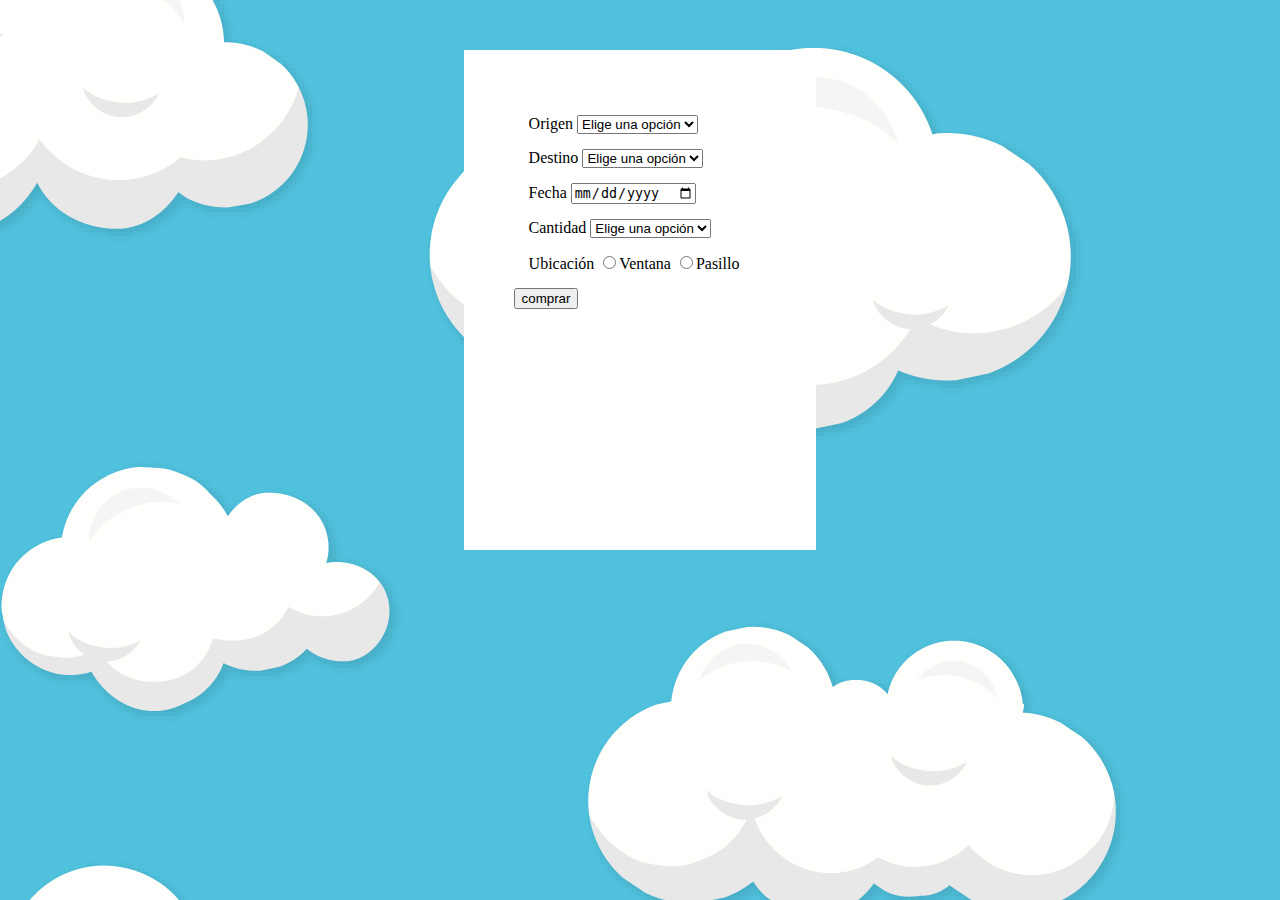
<file: Grupo 6/index.html>
<!DOCTYPE html>
<html lang="en">
<head>
	<meta charset="UTF-8">
	<title></title>
	<link rel="stylesheet" type="text/css" href="css/estilos.css">
</head>
<body>
	<div class="container">
		<form>
			<div id="origen">
				<label for="origen">Origen</label>
				<select id="origen" class="seleccion obligatorio">
					<option value="0">Elige una opción</option>
					<option value="1">Origen uno</option>
					<option value="2">Origen dos</option>
					<option value="3">Origen tres</option>
					<option value="4">Origen cuatro</option>
				</select>
				<label class="error"></label>
			</div>
			<div id="destino">
				<label  for="destino">Destino</label>
				<select id="destino" class="seleccion obligatorio">
					<option value="0">Elige una opción</option>
					<option value="1">Destino uno</option>
					<option value="2">Destino dos</option>
					<option value="3">Destino tres</option>
					<option value="4">Destino cuatro</option>
				</select>
				<label class="error"></label>
			</div>
			<div>
				<label for="fecha">Fecha</label>
				<input id="fecha" type="date" min="07052018"/>
				<label id="roja"></label>
			</div>
			<div id="cantidad">
				<label for="cantidad">Cantidad</label>
				<select id="cantidad" class="seleccion obligatorio">
					<option value="0">Elige una opción</option>
					<option value="1">1</option>
					<option value="2">2</option>
					<option value="3">3</option>
					<option value="4">4</option>
				</select>
				<label class="error"></label>
			</div>
			<div id="ubicaciones">
				<label>Ubicación</label>
				<input type="radio" name="ubicacion" id="ventana"/><label>Ventana</label>
				<input type="radio" name="ubicacion" id="pasillo"/><label>Pasillo</label>
				<label id="error_ubicacion" class="error"></label>
				
			</div>
			<input id="boton" type="button" value="comprar"/>
	</form>
	</div>
	<!--scipts-->
	<script type="text/javascript" src="js/jquery.js"></script>
	<script type="text/javascript" src="js/index.js"></script>
</body>
</html>
</file>
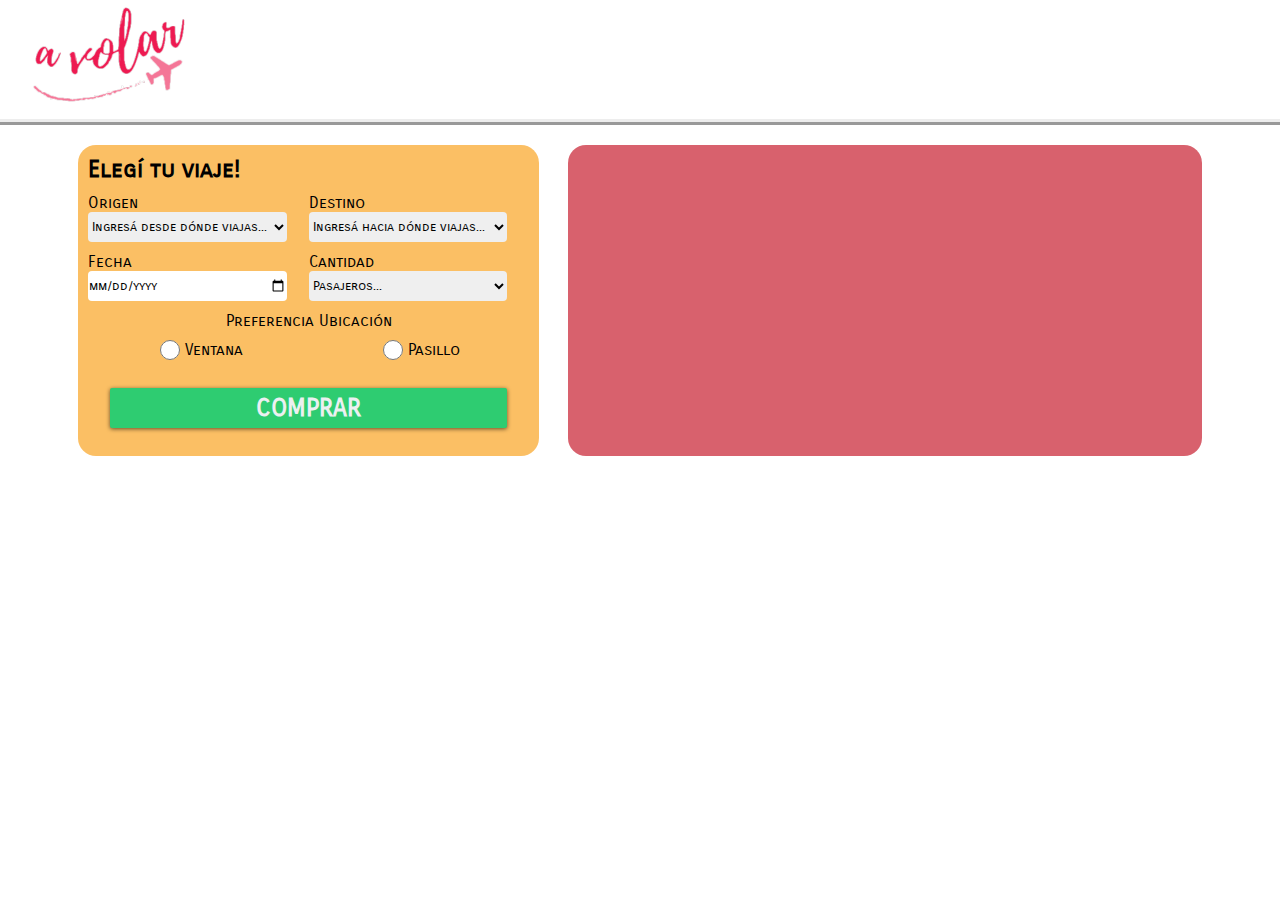
<file: Grupo1/index.html>
<!DOCTYPE html>
<html lang="en">
  <head>
    <meta name="viewport" content="width=device-width, user-scalable=no, initial-scale=1.0">
    <meta charset="utf-8">
    <title>Comprar Pasajes</title>
    <link rel="stylesheet" href="https://use.fontawesome.com/releases/v5.0.10/css/all.css" integrity="sha384-+d0P83n9kaQMCwj8F4RJB66tzIwOKmrdb46+porD/OvrJ+37WqIM7UoBtwHO6Nlg" crossorigin="anonymous">
    <link href="https://fonts.googleapis.com/css?family=Carrois+Gothic+SC" rel="stylesheet">
    <link rel="stylesheet" href="css/styles.css">
  </head>
  <body>

    <header>
      <h1><a id='logo' href="index.html"><img src="imgs/logo1.png" alt="logo"></a></h1>
    </header>

    <div class="main-container">
      <form class="form-container" action="" method="post">
        <h2><i class="fas fa-plane"></i> Elegí tu viaje!</h2>
        <div class="rowBox">
          <div class="colBox">
            <label>Origen</label>
              <select id="origen" name="Orig" class="oblig">
                <option value="-1" disabled selected>Ingresá desde dónde viajas...</option>
                <option value="1">Retiro</option>
                <option value="2">Liniers</option>
              </select>
              <label id="errorOrigen" class="error"></label>
          </div>

          <div class="colBox">
            <label>Destino</label>
              <select id="destino" name="Dest" class="oblig">
                <option value="-1" disabled selected>Ingresá hacia dónde viajas...</option>
                <option value="1">San Luis</option>
                <option value="2">Mendoza</option>
              </select>
              <label id="errorDestino" class="error"></label>
          </div>
        </div>

        <div class="rowBox">
          <div class="colBox">
            <label>Fecha</label>
              <input id="date" type="date" name="departureDate" class="oblig">
              <label id="errorDate" class="error"></label>
          </div>

          <div class="colBox">
            <label>Cantidad</label>
              <select id="cantidad" name="quantity" class="oblig">
                <option value="-1" disabled selected>Pasajeros...</option>
                <option value="1">1</option>
                <option value="2">2</option>
                <option value="3">3</option>
                <option value="4">4</option>
                <option value="5">5</option>
                <option value="6">6</option>
              </select>
              <label id="errorCantidad" class="error"></label>
          </div>
        </div>

        <div class="rowBox">
          <label>Preferencia Ubicación</label>
        </div>
        <div class="rowBox">
          <div class="rowRadioBox"><input class="selectSeat" type="radio" name="seat" value="V"><label for="seatW" class="opciones">Ventana</label></div>
          <div class="rowRadioBox"><input class="selectSeat" type="radio" name="seat" value="P"> <label for="seatH" class="opciones">Pasillo</label></div>
        </div>
        <div class="rowBox">
          <label id="errorUbicación" class="error"></label>
        </div>
        <div class="rowBox">
          <button id="comprar">COMPRAR</button>
        </div>

      </form>

      <div class="sale">

      </div>
    </div>

    <script type="text/javascript" src="js/jquery-3.3.1.min.js"></script>
    <script type="text/javascript" src="js/index.js"></script>
  </body>
</html>
</file>
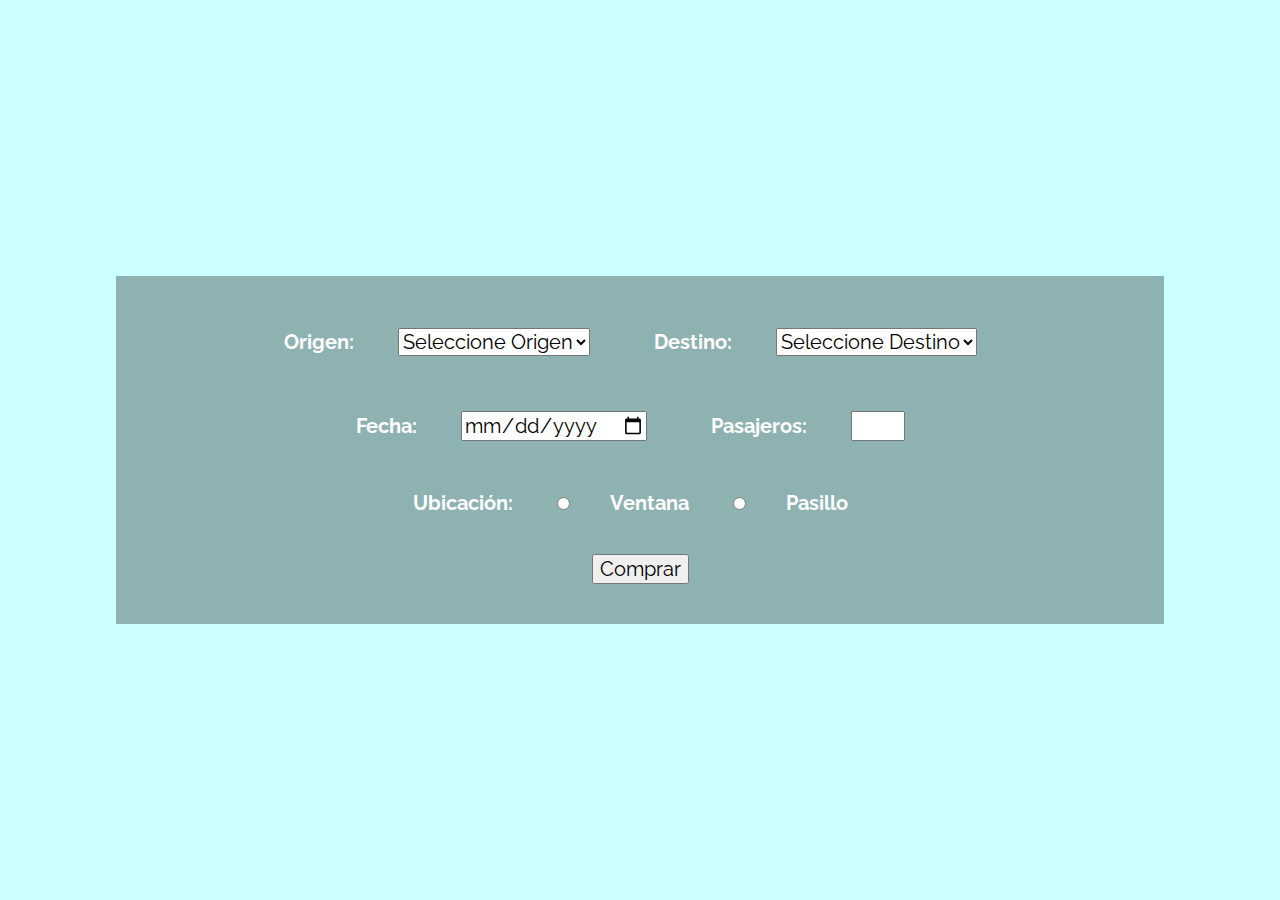
<file: Grupo3/index.html>
<!DOCTYPE html>
<html lang="en">
<head>
	<meta charset="UTF-8">
	<title>Document</title>
	<link href="https://fonts.googleapis.com/css?family=Raleway:400,500,600" rel="stylesheet">

	<link rel="stylesheet" href="css/styles.css">
</head>
<body>
	<div class = "mainContainer"> 
		<div class = 'places'>
			<label for="">Origen:</label>
			<select id="origen" class = "Obligatorio">
				<option value = "-1"> Seleccione Origen </option>
				<option value="0">Buenos Aires</option>
				<option value="1">Córdoba</option>
				<option value="2">Mar del Plata</option>
				<option value="3">Rosario</option>
			</select>
			<label class="error"></label>
			<label for="">Destino:</label>
			<select id="destino" class = "Obligatorio">
				<option value = "-1"> Seleccione Destino </option>
				<option value="0">Buenos Aires</option>
				<option value="1">Córdoba</option>
				<option value="2">Mar del Plata</option>
				<option value="3">Rosario</option>
			</select>
			<label class="error"></label>
		</div>
		<div class ="fechaPasaj">
			<label for="">Fecha:</label>
			<input type="date" id = "fecha" class = "Obligatorio" min="2018-05-07">
			<label class="error"></label>
			<label for="">Pasajeros:</label>
			<input type="number" name="cantidad" id="cantidad" min="1" max="3" class = "Obligatorio">
			<label class="error"></label>
		</div>
		<div class = 'opciones'>
			<label>Ubicación:</label>
			<input type="radio" name="ubicacion" class="ubicacion" id="ventana" value="ventana"><label for="ventana">Ventana</label>
			<input type="radio" name="ubicacion" class="ubicacion" id="pasillo" value="pasillo"><label for="pasillo">Pasillo</label>
			<label class="error"></label>
		</div>
	  <div class="botones">
			<button id="comprar">Comprar</button>

			<!--<button id="test">Testear</button>-->
		</div>
	</div>
	<script type="text/javascript" src="js/jquery.js"></script>
	<script type="text/javascript" src="js/index.js"></script>
</body>
</html>
</file>
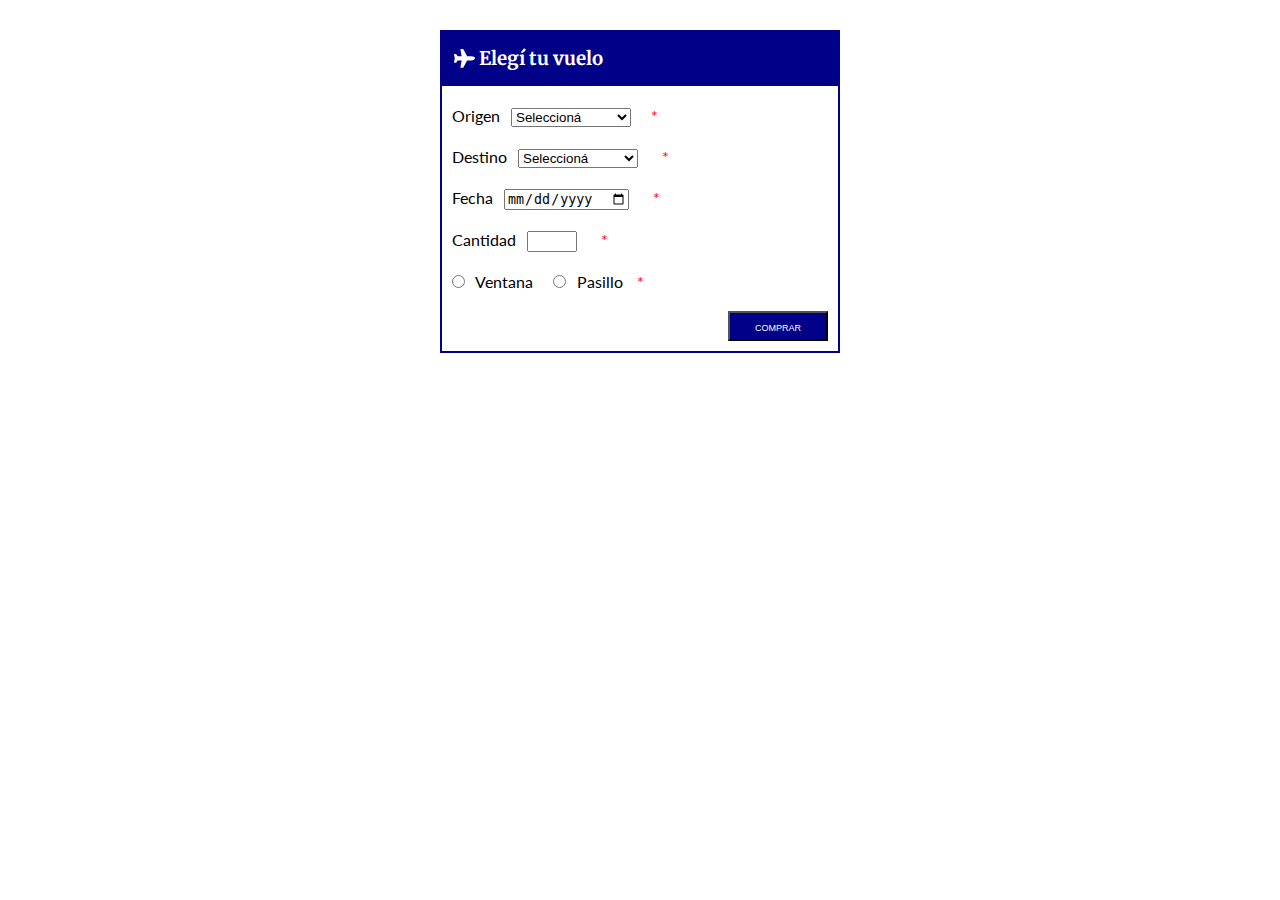
<file: Grupo4/index.html>
<!DOCTYPE html>
<html lang="en">
	<head>
		<meta charset="UTF-8">
		<title>flight</title>
		<link href="https://fonts.googleapis.com/css?family=Lato|Merriweather" rel="stylesheet">
		<link rel="stylesheet" type="text/css" href="css/estilos.css">

	</head>
	<body>
		<div id="container">
			<h3><i class="fas fa-plane"></i> Elegí tu vuelo</h3>
			<form>
				<section class="flights">
					<article>
						<label>Origen</label>
						<select id="origen" class="obligatorio">
							<option value="0">Seleccioná</option>
							<option value="BsAs">Buenos Aires</option>
							<option value="Cordoba">Córdoba</option>
							<option value="Mendoza">Mendoza</option>
							<option value="RioNegro">Río Negro</option>
							<option value="Ushuaia">Ushuaia</option>
						</select><span class="obl">*</span> <span class="error or"></span>
					</article>
					<article>
						<label>Destino</label>
						<select id="destino" class="obligatorio">
							<option value="0">Seleccioná</option>
							<option value="BsAs">Buenos Aires</option>
							<option value="Cordoba">Córdoba</option>
							<option value="Mendoza">Mendoza</option>
							<option value="RioNegro">Río Negro</option>
							<option value="Ushuaia">Ushuaia</option>
						</select> <span class="obl">*</span><span class="error dest"></span>
					</article>
					<article>
						<label>Fecha</label>
						<input type="date" id="date" class="obligatorio"> <span class="obl">*</span><span class="error fecha"></span>
					</article>
					<article>
						<label>Cantidad</label>
						<input type="number" id="cant" min="1" class="obligatorio"> <span class="obl">*</span><span class="error can"></span>
					</article>
					<article class="last">
						<div>
							<input type="radio" name="seat" class="seat obligatorio" value="ventana"> <span>Ventana</span>
						</div>
						<div class="pas">
							<input type="radio" name="seat" class="seat obligatorio" value="pasillo"> <span>Pasillo</span> 
							<span class="obl">*</span><span class="error asiento"></span>
						</div>
					</article>
					<article>
						<button type="submit" id="buy">comprar</button>
					</article>
				</section>
			</form>
		</div>
		<script type="text/javascript" src="js/fontawesome-all.js"></script>
		<script type="text/javascript" src="js/jquery-3.3.1.min.js"></script>
		<script type="text/javascript" src="js/index.js"></script>
	</body>
</html>
</file>
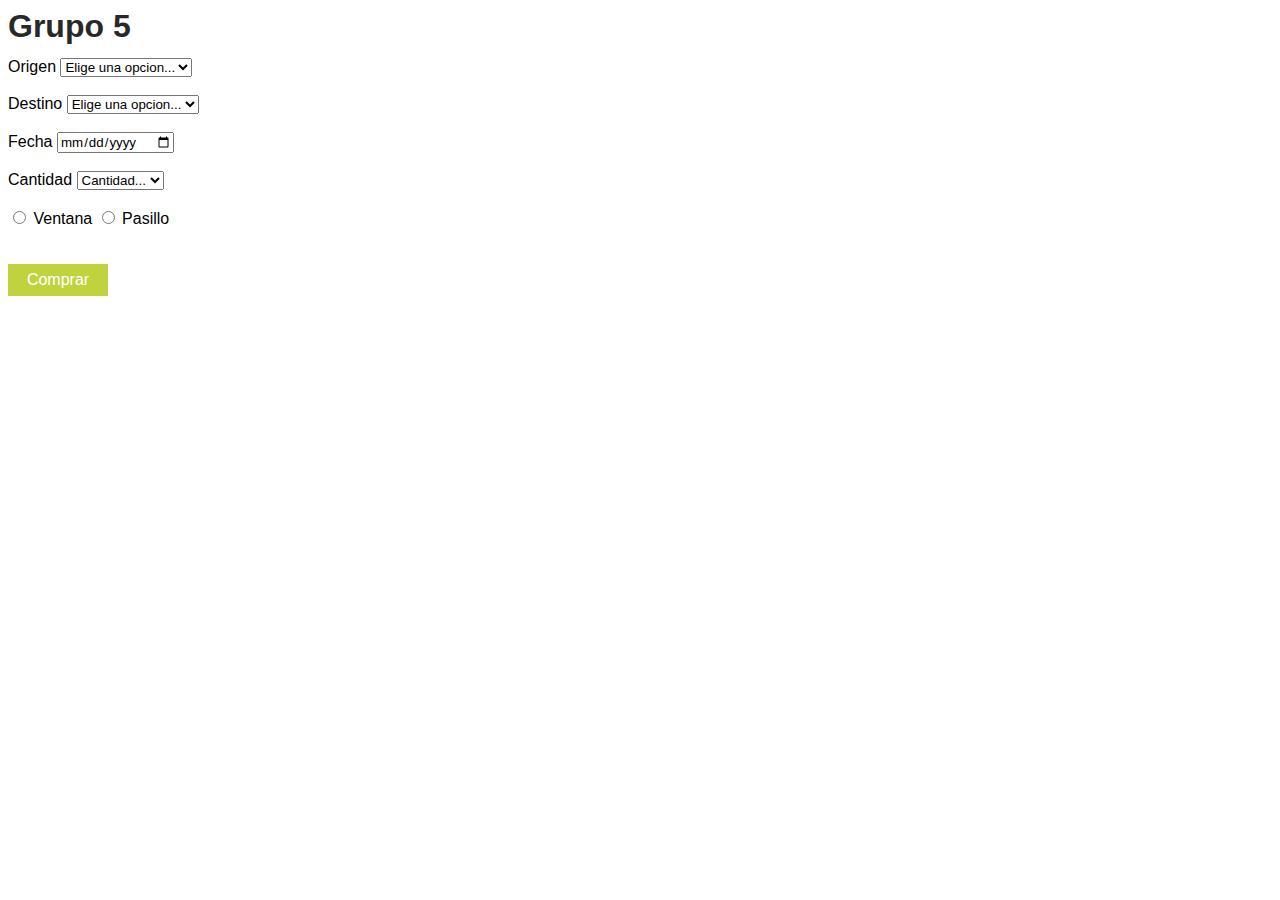
<file: Grupo5/index.html>
<!DOCTYPE html>
<html>
<head>
	<meta charset="utf-8">
	<title> ejercicio grupal avion </title>	
<link rel="stylesheet" type="text/css" href="styles.css">	
</head>
<body>
	<div class="container">
		<h1> Grupo 5  </h1>
			<div id="form">
				<form action="#" method="post" id="form">
				<label>Origen</label>
					<select class="obligatorio" id="origen" name="origen">
					  <option value="-1">Elige una opcion...</option>
					  <option value="Rosario">Rosario</option>
					  <option value="Cordoba">Cordoba</option>
					  <option value="Bahia Blanca">Bahia Blanca</option>
					  <option value="Santa Rosa">Santa Rosa</option>
					</select>
					<label class="mjeObligatorio"></label>
					<br>
					<br>
				<label>Destino</label>
					<select class="obligatorio" id="Destino" name="destino">
					  <option value="-1">Elige una opcion...</option>
					  <option value="Rosario">Rosario</option>
					  <option value="Cordoba">Cordoba</option>
					  <option value="Bahia Blanca">Bahia Blanca</option>
					  <option value="Santa Rosa">Santa Rosa</option>
					</select>
					<label class="mjeObligatorio"></label>
					<br><br>
				<label>Fecha</label>
					<input class="fechaObligatorio" type="date" id="fecha" required>
					<label class="mjeFechaObligatorio"></label>
					<br>
					<br>
				<label>Cantidad</label>
					<select class="obligatorio" id="Cantidad" name="cantidad">
					  <option value="-1">Cantidad...</option>
					  <option value="1">1</option>
					  <option value="2">2</option>
					  <option value="3">3</option>
					  <option value="4">4</option>
					  <option value="5">5</option>
					  <option value="6">6</option>
					  <option value="7">7</option>
					  <option value="8">8</option>
					  <option value="9">9</option>
					  <option value="10">10</option>
					</select>
					<label class="mjeObligatorio"></label>
					<br><br>

					<input id="ventana" type="radio" name="ubicacion" value="ventana">
					<label>Ventana</label>
					<input id="pasillo" type="radio" name="ubicacion" value="pasillo">
					<label>Pasillo</label>
					<label class="mjeRadioObligatorio"></label>
				</form>	
			</div>		
			<br><br>
		<button id="comprar" class="boton">Comprar</button>
	</div> 
<script type="text/javascript" src="js/jquery3.min.js"> </script>
<script type="text/javascript" src="js/index.js"></script>  
</body>
</html>
</file>
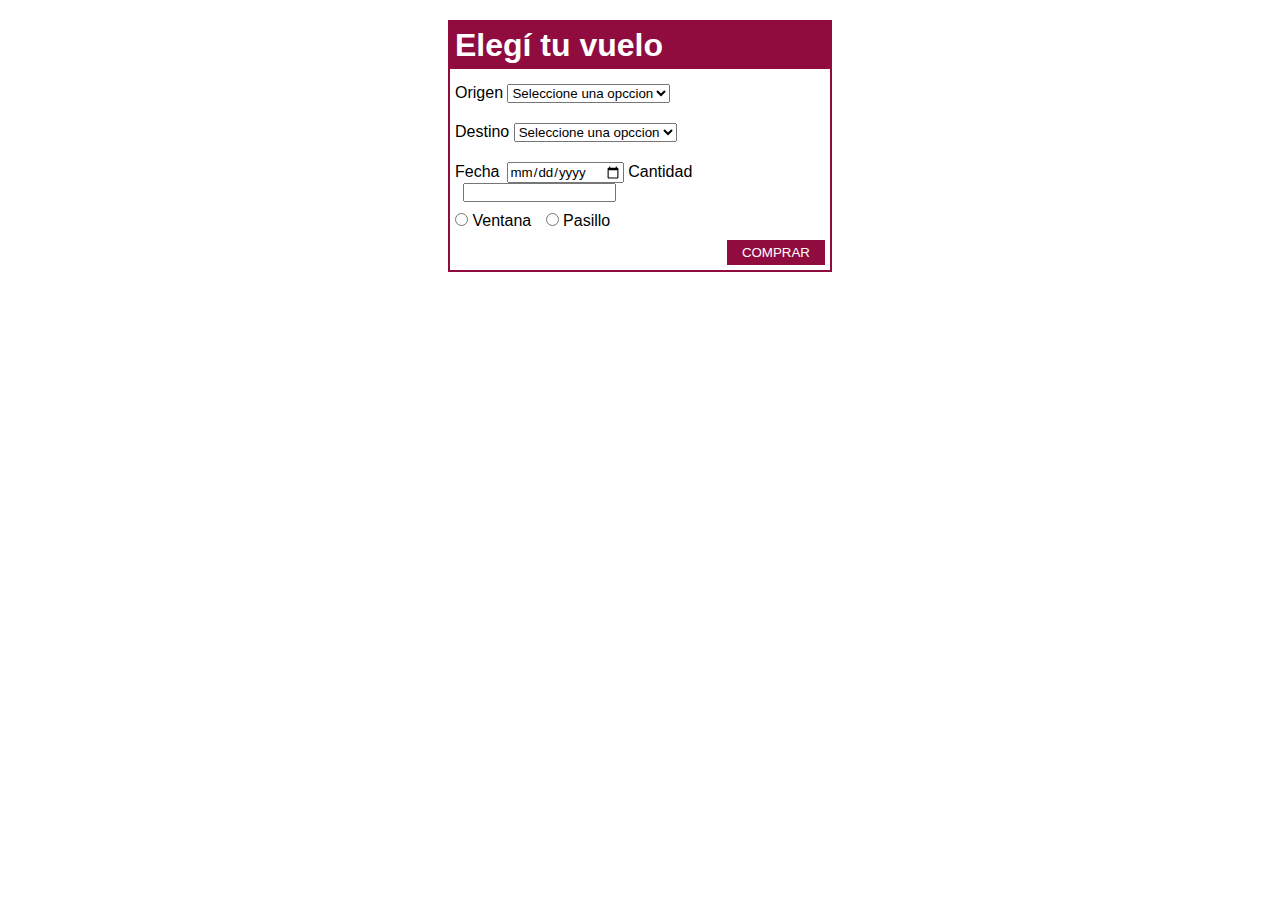
<file: Grupo7/index.html>
<!DOCTYPE html>
<html lang="en">
<head>
	<meta charset="UTF-8">
	<title>Elegi tu vuelo</title>
	<link rel="stylesheet" type="text/css" href="css/estilos.css">
</head>
<body>
	<section class="container-all">
		<h1>Elegí tu vuelo</h1>
		<form class="formulario">
			<div class="origen">
				<p>Origen</p>
				<select id="origen" class="obligatorio">
					<option value="-1" disabled selected>Seleccione una opccion</option>
					<option value="1">Buenos aires</option>
					<option value="2">Cordoba</option>
					<option value="3">Mendoza</option>
					<option value="4">Santa Fe</option>
				</select>
			</div>
			<div class="destino">
				<p>Destino</p>
				<select id="destino" class="obligatorio">
					<option value="-1" disabled selected>Seleccione una opccion</option>
					<option value="1">Misiones</option>
					<option value="2">Santa Cruz</option>
					<option value="3">Tierra del Fuego</option>
					<option value="4">Tucuman</option>
				</select>	
			</div>
			<div class="fecha-cantidad">
				<label>Fecha</label><input type="date" id="dia">
				<label>Cantidad</label><input type="number" id="cant">
			</div>
			<div class="lugares">
				<input type="radio" name="lugar" id="ventana" class="validar-radio" value="ventana"><label for="ventana"> Ventana</label> 
  			<input type="radio" name="lugar" id="pasillo" class="validar-radio" value="pasillo"><label for="pasillo"> Pasillo</label> 
  		</div>
  		<div class="container-button">
  			<button id="comprar">COMPRAR</button>
  		</div>
		</form>
		<label for="" id="errores"></label>
		<label for="" id="info-enviada"></label>
	</section>
	<script type="text/javascript" src="js/fontawesome-all.js"></script>
	<script type="text/javascript" src="js/jquery-3.3.1.min.js"></script>
	<script type="text/javascript" src="js/index.js"></script>
</body>
</html>
</file>
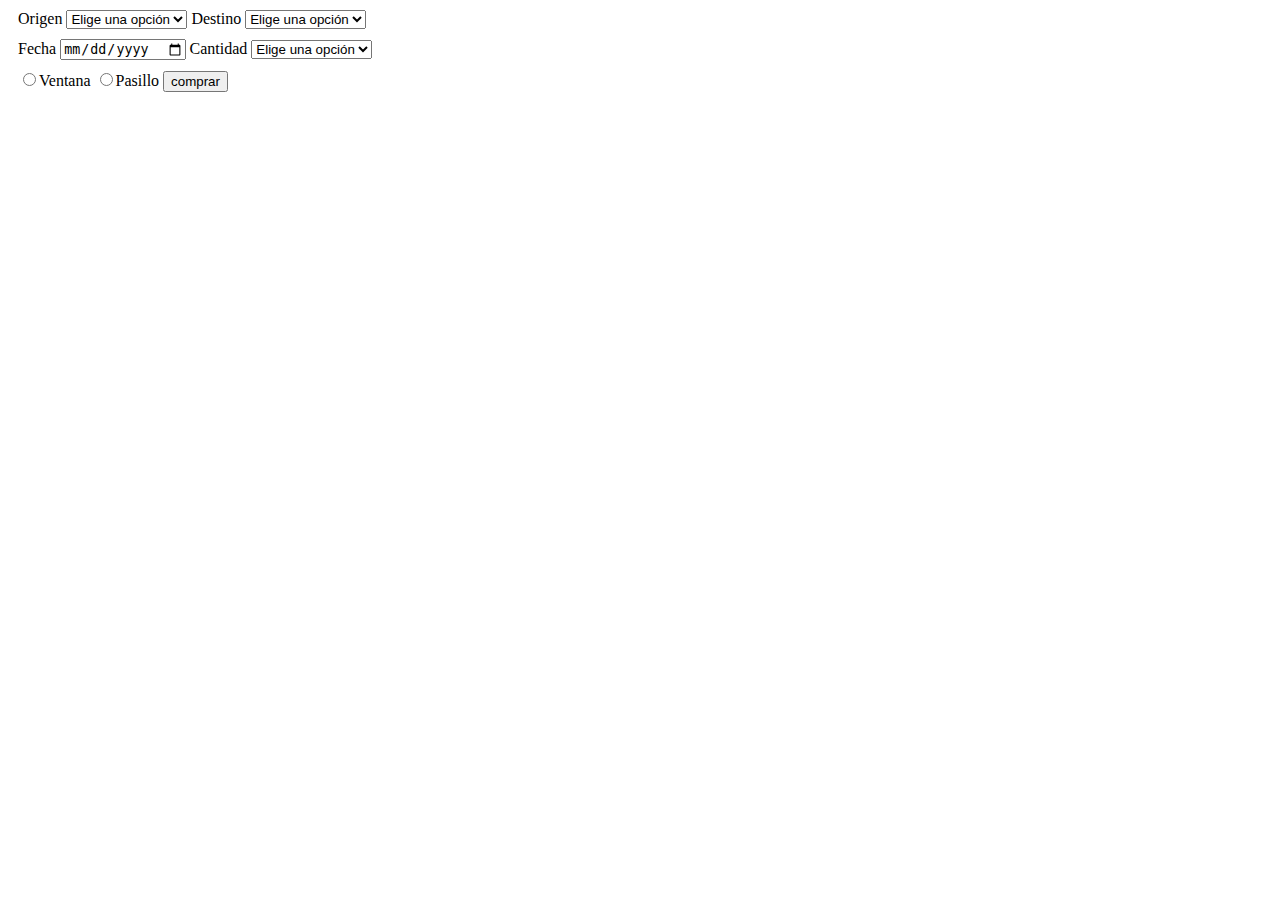
<file: Grupo 6/Ejercicio Avion/index.html>
<!DOCTYPE html>
<html lang="en">
<head>
	<meta charset="UTF-8">
	<title></title>
	<link rel="stylesheet" type="text/css" href="css/estilos.css">
</head>
<body>
	<div class="container">
		<form>
			<div class="fila" id="fila_uno">
				<label for="origen">Origen</label>
				<select id="origen" class="seleccion obligatorio">
					<option value="0">Elige una opción</option>
					<option value="1">Origen uno</option>
					<option value="2">Origen dos</option>
					<option value="3">Origen tres</option>
					<option value="4">Origen cuatro</option>
				</select>
				<label class="error"></label>
				<label  for="destino">Destino</label>
				<select id="destino" class="seleccion obligatorio">
					<option value="0">Elige una opción</option>
					<option value="1">Destino uno</option>
					<option value="2">Destino dos</option>
					<option value="3">Destino tres</option>
					<option value="4">Destino cuatro</option>
				</select>
				<label class="error"></label>
			</div>
			<div class="fila" id="fila_dos">
				<label for="fecha">Fecha</label>
				<input id="fecha" type="date" min="07052018"/>
				<label id="roja"></label>
				<label for="cantidad">Cantidad</label>
				<select id="cantidad" class="seleccion obligatorio">
					<option value="0">Elige una opción</option>
					<option value="1">1</option>
					<option value="2">2</option>
					<option value="3">3</option>
					<option value="4">4</option>
				</select>
				<label class="error"></label>
			</div>
			<div class="fila" id="fila_tres">
				<input type="radio" name="ubicacion" id="ventana"/><label>Ventana</label>
				<input type="radio" name="ubicacion" id="pasillo"/><label>Pasillo</label>
				<label id="error_ubicacion" class="error"></label>
				<input id="boton" type="button" value="comprar"/>
			</div>
	</form>
	</div>
	<!--scipts-->
	<script type="text/javascript" src="js/jquery.js"></script>
	<script type="text/javascript" src="js/index.js"></script>
</body>
</html>
</file>
<file: Grupo 6/css/estilos.css>
.error, #ventana, #pasillo, #roja {
	color:crimson;
	text-transform:uppercase;
	font-size:0.7em;
}

.error {
	display:block;
}

body {
	background-image: url("../img/fondo.jpg");
}

.container {
	width:20%;
	margin:50px auto;
	background:white;
	height:400px;
	padding:50px;
}

.fila {
	margin:10px;
}

div {
	margin:15px;
}
</file>
<file: Grupo1/css/styles.css>
*{
  margin: 0;
  padding: 0;
  box-sizing: border-box;
  font-family: 'Carrois Gothic SC', sans-serif;
}

header {
  width: 100%;
  min-height: 80px;
  padding: 5px;
  display: flex;
  border-bottom: 6px ridge #EDEDED;
}

h1 {
  width: 50%;
  margin-left: 25px
}

header img {
  height: 100px
}

.main-container {
  width: 90%;
  margin: auto;
  display: flex;
  justify-content: space-between;
}

.form-container {
  width: 40%;
  padding: 10px;
  margin: 20px auto;
  background-color: #FBBF64;
  border-radius: 18px;
}

.rowBox {
  width: 100%;
  margin: 10px auto;
  display: flex;
  justify-content: space-around;
}

.colBox{
  width: 50%;
  display: flex;
  flex-direction: column;
}

.rowRadioBox {
  width: 100%;
  display: flex;
  justify-content: center
}

select, input {
  border-radius: 4px;
  width: 90%;
  height: 30px;
  border-style: none;
}

.selectSeat {
  width: 20px;
  height: 20px;
  margin: auto 5px;
}

#comprar{
  width: 90%;
  height: 40px;
  margin: 8px auto;
  padding: 0 25px;
  font-size: 25px;
  font-weight: 800;
  color: #ecf0f1;
  border-width: 0;
  border-radius: 2px;
  box-shadow: 0 1px 4px rgba(0, 0, 0, .6);
  background-color: #2ecc71;
  cursor: pointer;
  outline: none;
}

#comprar:hover, #comprar:focus {
  background-color: #27ae60;
}

.error {
  color: red;
  font-size: 14px;
}


.sale {
  width: 55%;
  margin: 20px auto;
  background-color: #D8616D;
  border-radius: 18px;
}
</file>
<file: Grupo3/css/styles.css>
*{margin: auto;

  }


.mainContainer{width: 1000px;
              height:300px;
              background:rgba(0 ,0, 0,0.3);
              padding: 1.5em;
              display: flex;
              flex-direction: column;
              justify-content: space-between;


           }

body {
	font-family: 'Raleway', sans-serif;
	background: #ccffff;
	background-image: url("http://getwallpapers.com/wallpaper/full/9/8/6/398730.jpg");
	background-size: cover;
	background-repeat: no-repeat;
	color:white;
	height:100vh;
  display: flex;
  flex-direction: row;
  justify-content: center;
  align-items: center;
}

.error {
	color: red;
	font-size: 10px;
font-family: 'Raleway;400', sans-serif;
}
label, input,select, .botones{margin: 1em;}

label {font-size: 20px;font-weight: bold;}

select, input{font-size: 20px;
	font-family: 'Raleway', sans-serif;

}
button{
	font-size: 20px;
	font-family: 'Raleway', sans-serif;
}

.botones{
	/*width: 500px;*/
	display: flex;
	justify-content: center;}
</file>
<file: Grupo4/css/estilos.css>
*{
	margin:0;
	box-sizing: border-box;
}

body{
	width: 100%;
	font-family: 'Lato', sans-serif;
}

#container{
	border: 2px solid #000088;
	width: 400px;
	margin: 30px auto;
	display: flex;
	flex-direction: column;
}
h3{
	border: 2px solid #000088;
	background-color: #000088;
	width: 100%;
	color:white;
	line-height: 50px;
	padding-left: 10px;
	font-family:  'Merriweather', sans-serif;
}
form{
	margin-bottom: 10px;
}
section{
	padding: 0 10px;
}
article{
	margin: 20px 0;
}
label, .seat{
	margin-right: 7px;
}
select{
	width: 120px;
}
select, input{
	margin-right:10px;
}
.pas{
	margin-left: 20px;
}
#cant{
	width: 50px;
}
.last {
	display: flex;
	justify-content: flex-start;
}
#buy{
	background-color: #000088;
	font-variant: small-caps;
	color:#fff;
	height: 30px;
	float:right;
	width: 100px;
}
.obl{
	color:red;
	margin-left: 10px;
}
.error{
	color:red;
	font-size: 0.8em;
}
</file>
<file: Grupo5/styles.css>
* {
	font-family: sans-serif;
}


h1 {
	display: block;
	font-family: sans-serif;
	font-size: 2em;
	font-weight: bold;
	color: #282828;
	margin: 0 0 0.4em 0;
	padding: 0;
}

.boton {
	background-color: #c0d23e;
	width: 100px;
	height: 2em; 
	margin: 0 auto;
	font-family: sans-serif;
	font-size: 1em;
	padding: 0.1em;
	color: #fff;
	border-style: none;
}

.mjeObligatorio, .mjeFechaObligatorio, .mjeFechaObligatorio, .mjeRadioObligatorio {
	color: red;
}
</file>
<file: Grupo7/css/estilos.css>
* {
	box-sizing: border-box;
	padding: 0px;
	margin: 0px;
	font-family: Helvetica;
}

.container-all {
	border: 2px solid #900c3f;
	width: 30%;
	margin: 20px auto;
}

h1 {
	background-color: #900c3f;
	color: #fff;
	padding: 5px 0px 5px 5px;
}

.formulario {
	padding: 5px;
}

.origen,
.destino,
.origen p,
.destino p {
	display: inline-block;
}

.origen,
.destino,
.fecha-cantidad,
.lugares {
	margin: 10px 0px 10px 0px;
}

.fecha-cantidad input {
	margin-left: 8px;
}

.lugares #pasillo {
	margin-left: 10px;
}

.container-button {
	display: flex;
	justify-content: flex-end;
}

.container-button button {
	border: none;
	background-color: #900c3f;
	color: #fff;
	padding: 5px 15px;
}

.container-button button:hover {
	background-color: #581845;
	cursor: pointer;
}

#errores {
	position: absolute;
	color: red;
	top: 178px;
}

#info-enviada {
	position: absolute;
	color: #5157ff;
	top: 178px;
}
</file>
<file: Grupo 6/Ejercicio Avion/css/estilos.css>
.error, #ventana, #pasillo, #roja {
	color:crimson;
	text-transform:uppercase;
	font-size:0.7em;
}

.container {
	
}

.fila {
	margin:10px;
}
</file>
